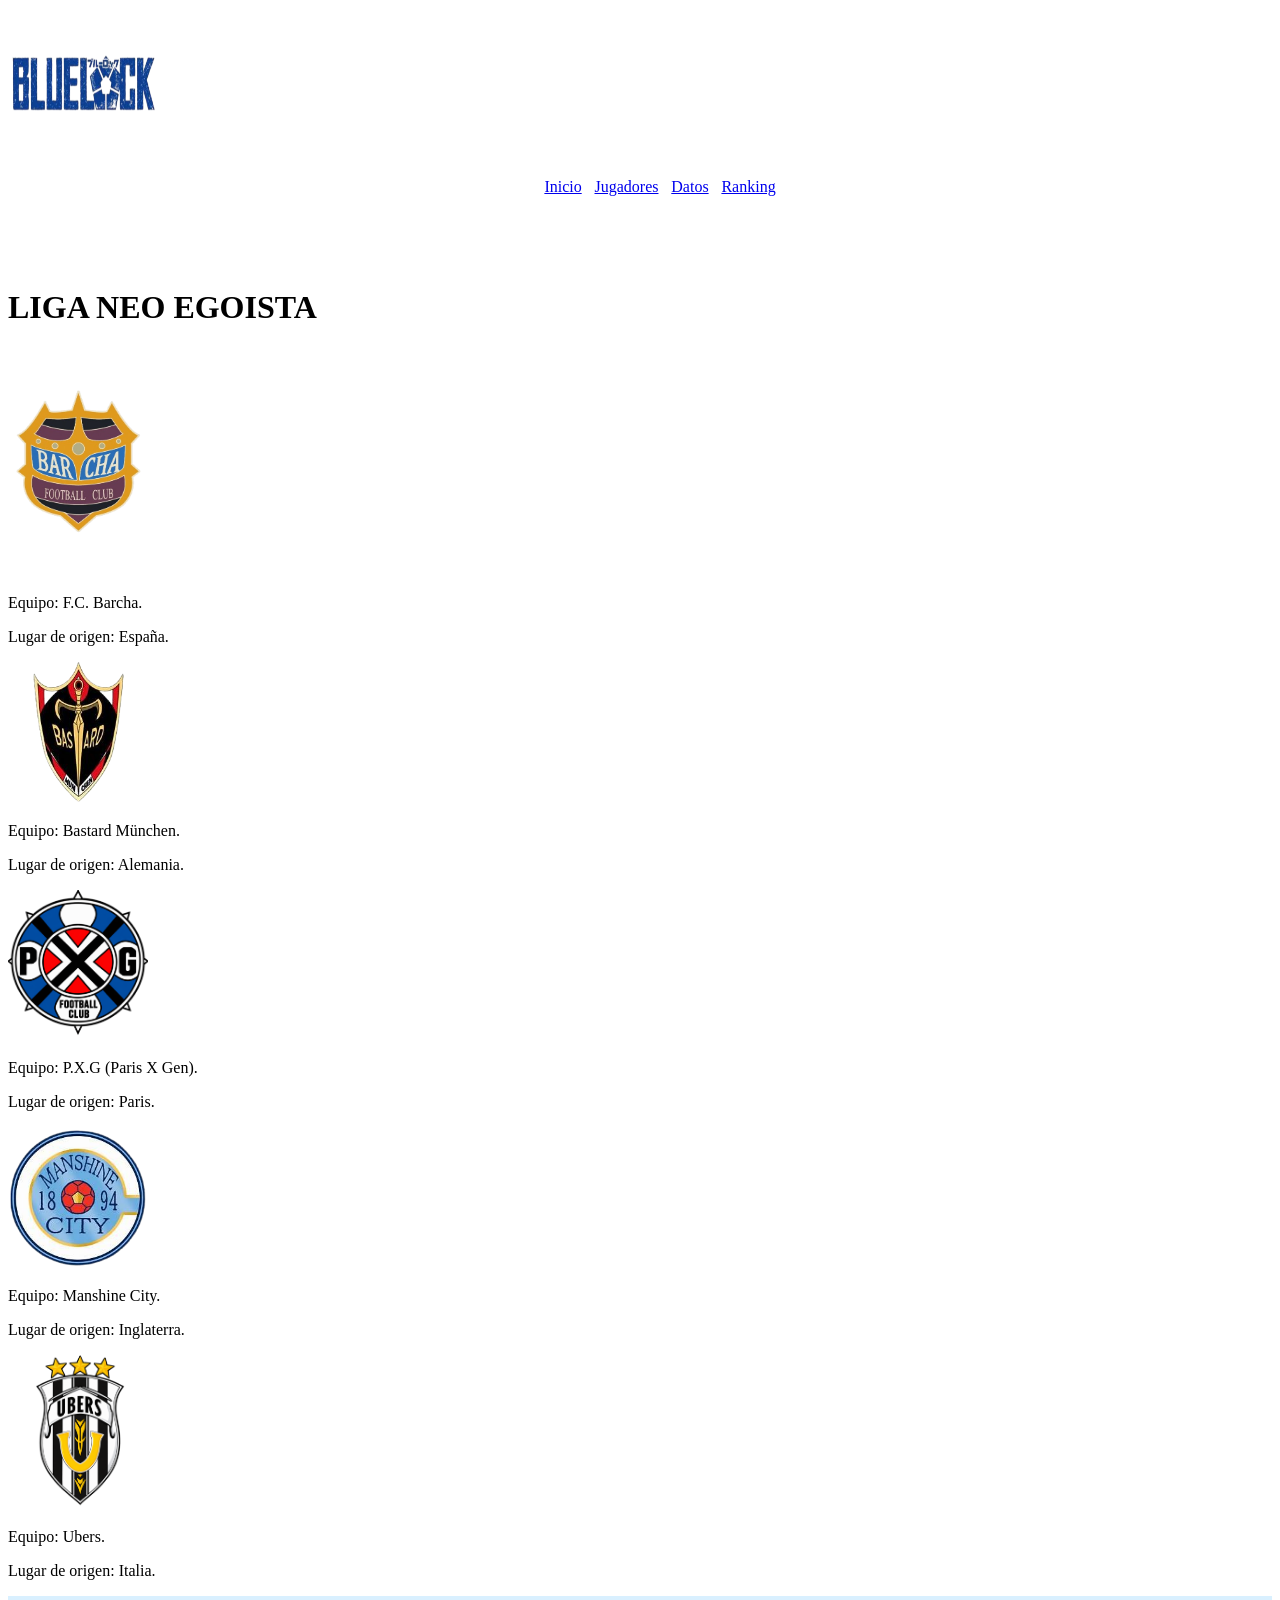
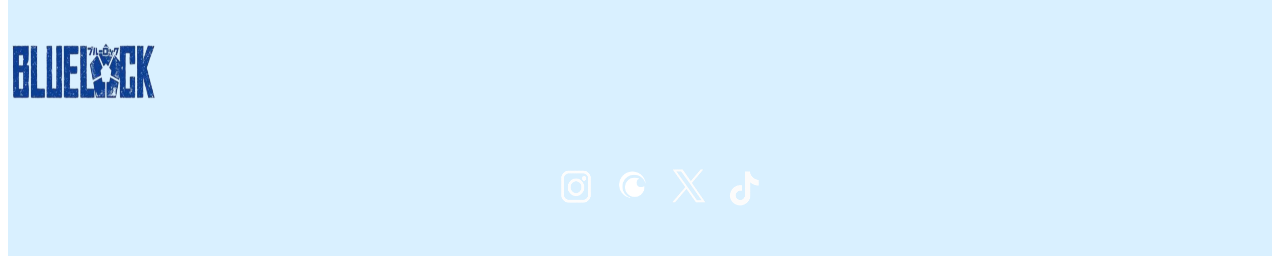
<file: index.html>
<!DOCTYPE html>
<html lang="en">

<head>
    <meta charset="UTF-8">
    <meta name="viewport" content="width=device-width, initial-scale=1.0">
    <title>Proyecto final</title>
    <link rel="stylesheet" href="index.css">
</head>


<body>
    <header>
        <img class="logo" src="./assets/logo-bluelock.png" alt="Logo">
        <nav>
            <ul class="items">
                <li><a href="#">Inicio</a></li>
                <li><a href="#">Jugadores</a></li>
                <li><a href="#">Datos</a></li>
                <li><a href="#">Ranking</a></li>
            </ul>
        </nav>
    </header>
    <main>
        <h1 class="titulo">LIGA NEO EGOISTA</h1>
       
       <div>
        <article>
            <img class="logo-equipo" src="./assets/Barcha-Logo-removebg-preview.png" alt="Logo Barcha">
            <p> Equipo: F.C. Barcha.</p>
            <p>Lugar de origen: España.</p>
        </article>

        <article>
            <img class="logo-equipo" src="./assets/bastard-munchen-logo-removebg-preview.png"
                alt="Logo Bastard München">
            <p> Equipo: Bastard München.</p>
            <p>Lugar de origen: Alemania.</p>
        </article>
        </div>
<div>
        <article>
            <img class="logo-equipo" src="./assets/pxg-logo.png" alt="Logo PXG">
            <p>Equipo: P.X.G (Paris X Gen).</p>
            <p>Lugar de origen: Paris.</p>
        </article>

        <article>
            <img class="logo-equipo" src="./assets/manshine-city-logo-removebg-preview.png" alt="Logo Manshine City" .>
            <p>Equipo: Manshine City.</p>
            <p>Lugar de origen: Inglaterra.</p>
        </article>
</div>

<div>
        <article>
            <img class="logo-equipo" src="./assets/ubers-logo.png" alt="Logo Ubers">
            <p>Equipo: Ubers.</p>
            <p>Lugar de origen: Italia.</p>
        </article>
</div>

    </main>
    <footer class="footer">
        <img class="logo" src="./assets/logo-bluelock.png" alt="Logo">
        <nav>
            <ul class="lista-redes">
                <li><a href="#"><img class="redes" src="./assets/Ícono de Instagram blanco transparente.png" alt="Instagram"></a></li>
                <li><a href="#"><img class="redes" src="./assets/crunchyroll_sin_fondo.png" alt="Crunchyroll"></a></li>
                <li><a href="#"><img class="redes" src="./assets/Logotipo X blanco sobre transparencia.png" alt="Twitter"></a></li>
                <li><a href="#"><img class="redes" src="./assets/Logotipo de TikTok blanco sobre transparencia.png" alt="Tiktok"></a></li>
            </ul>
        </nav>
    </footer>
</body>

</html>
</file>
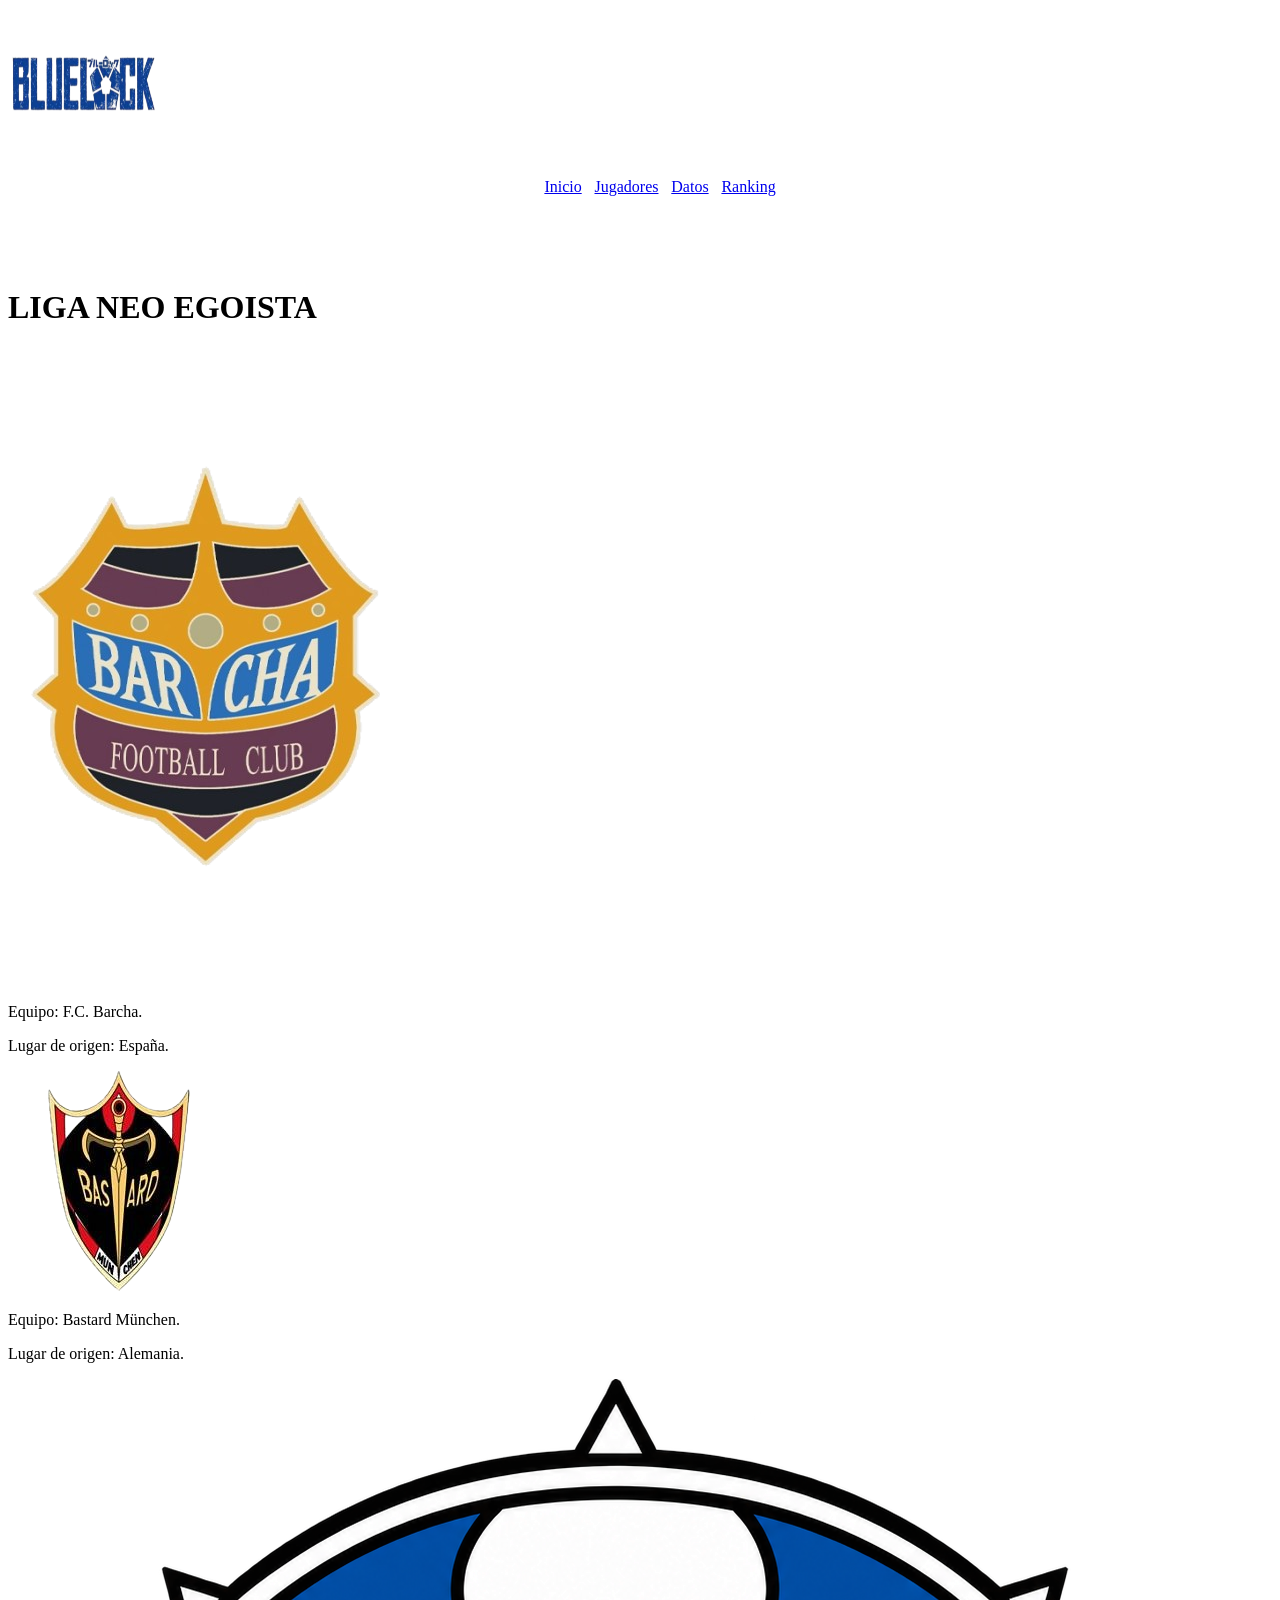
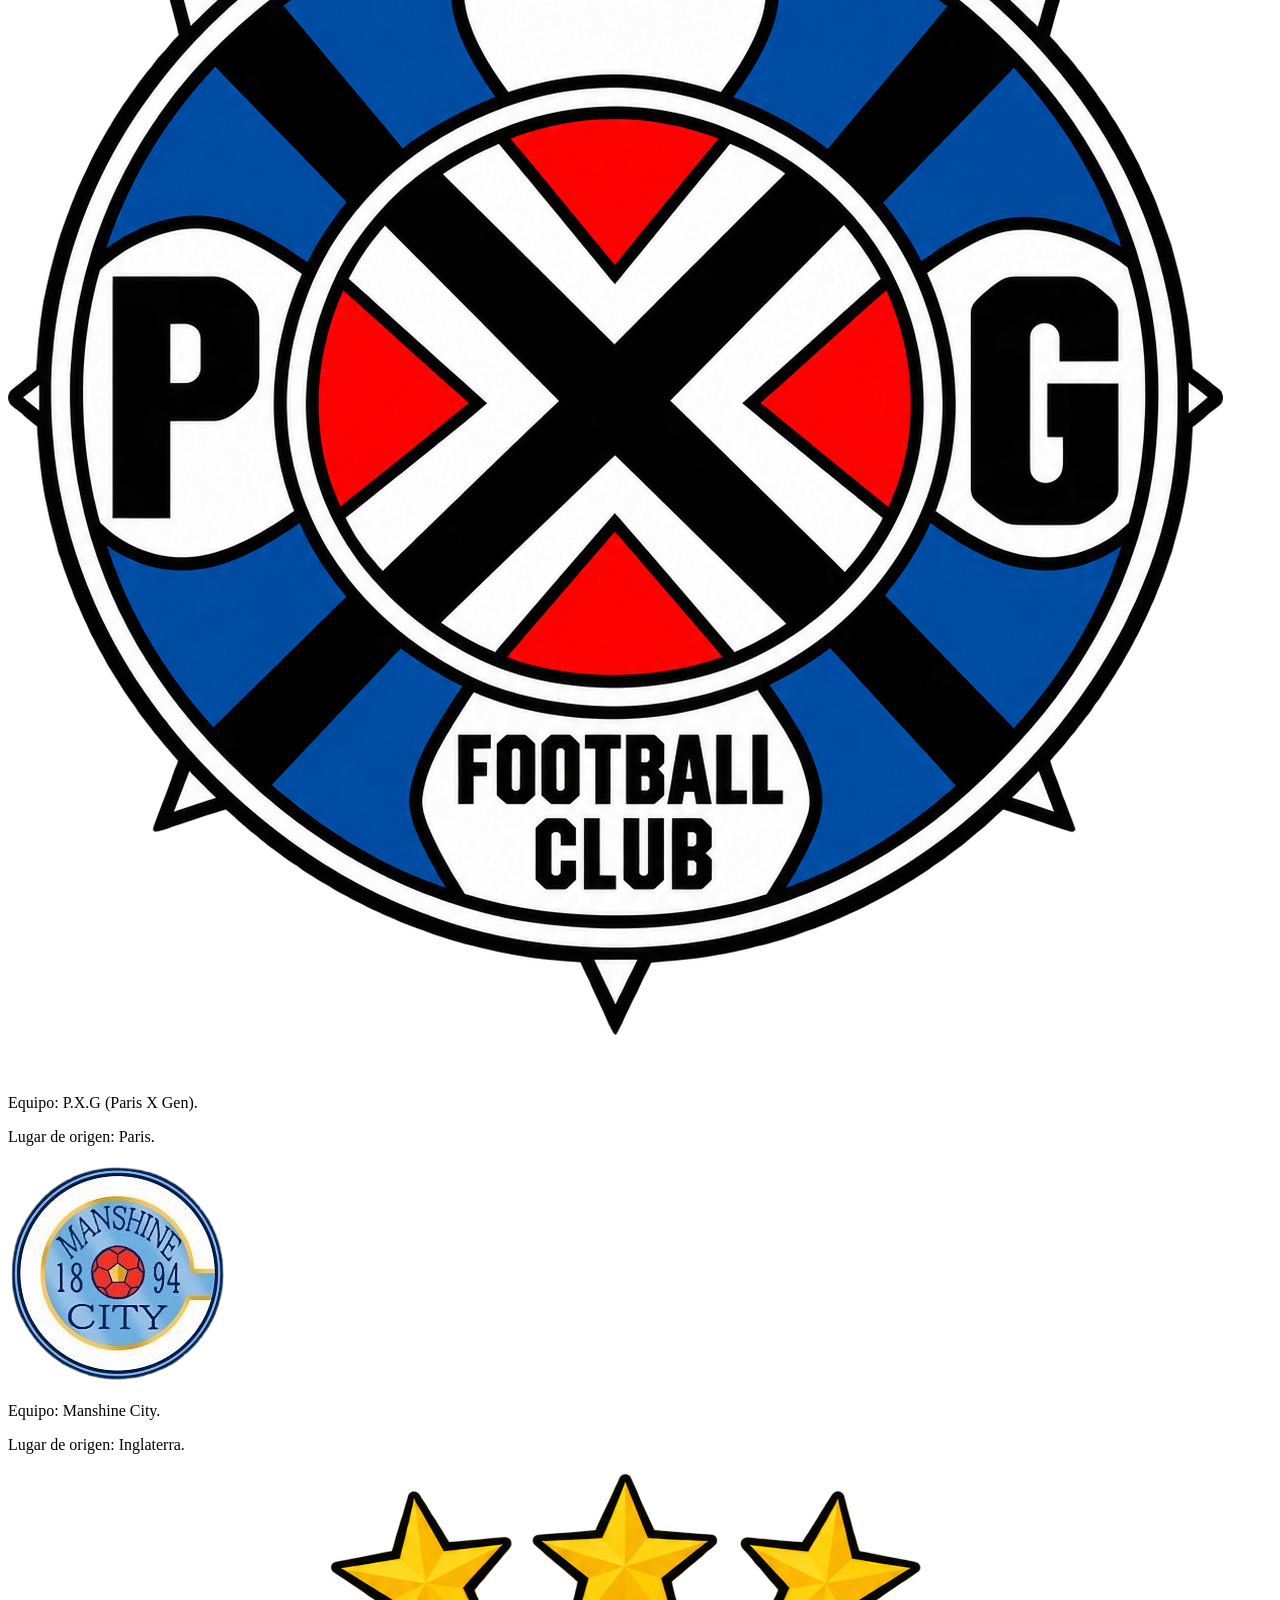
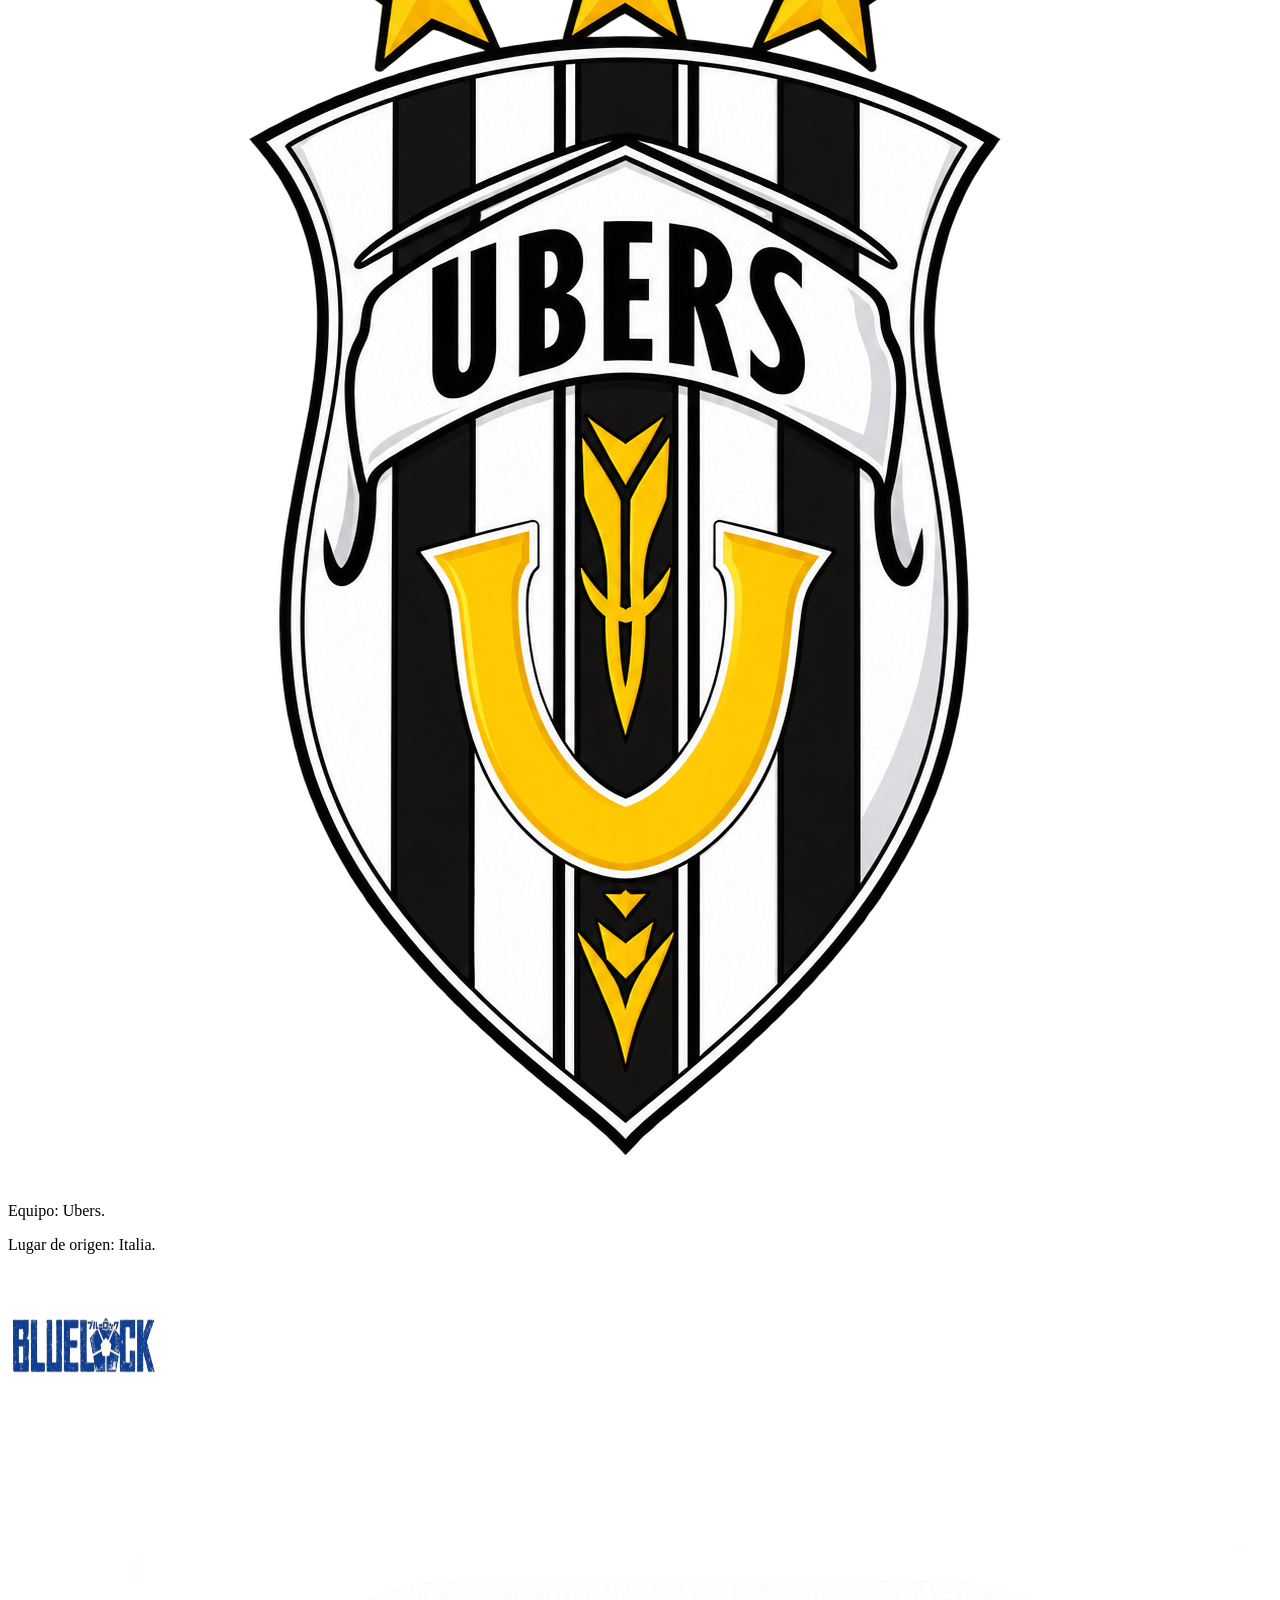
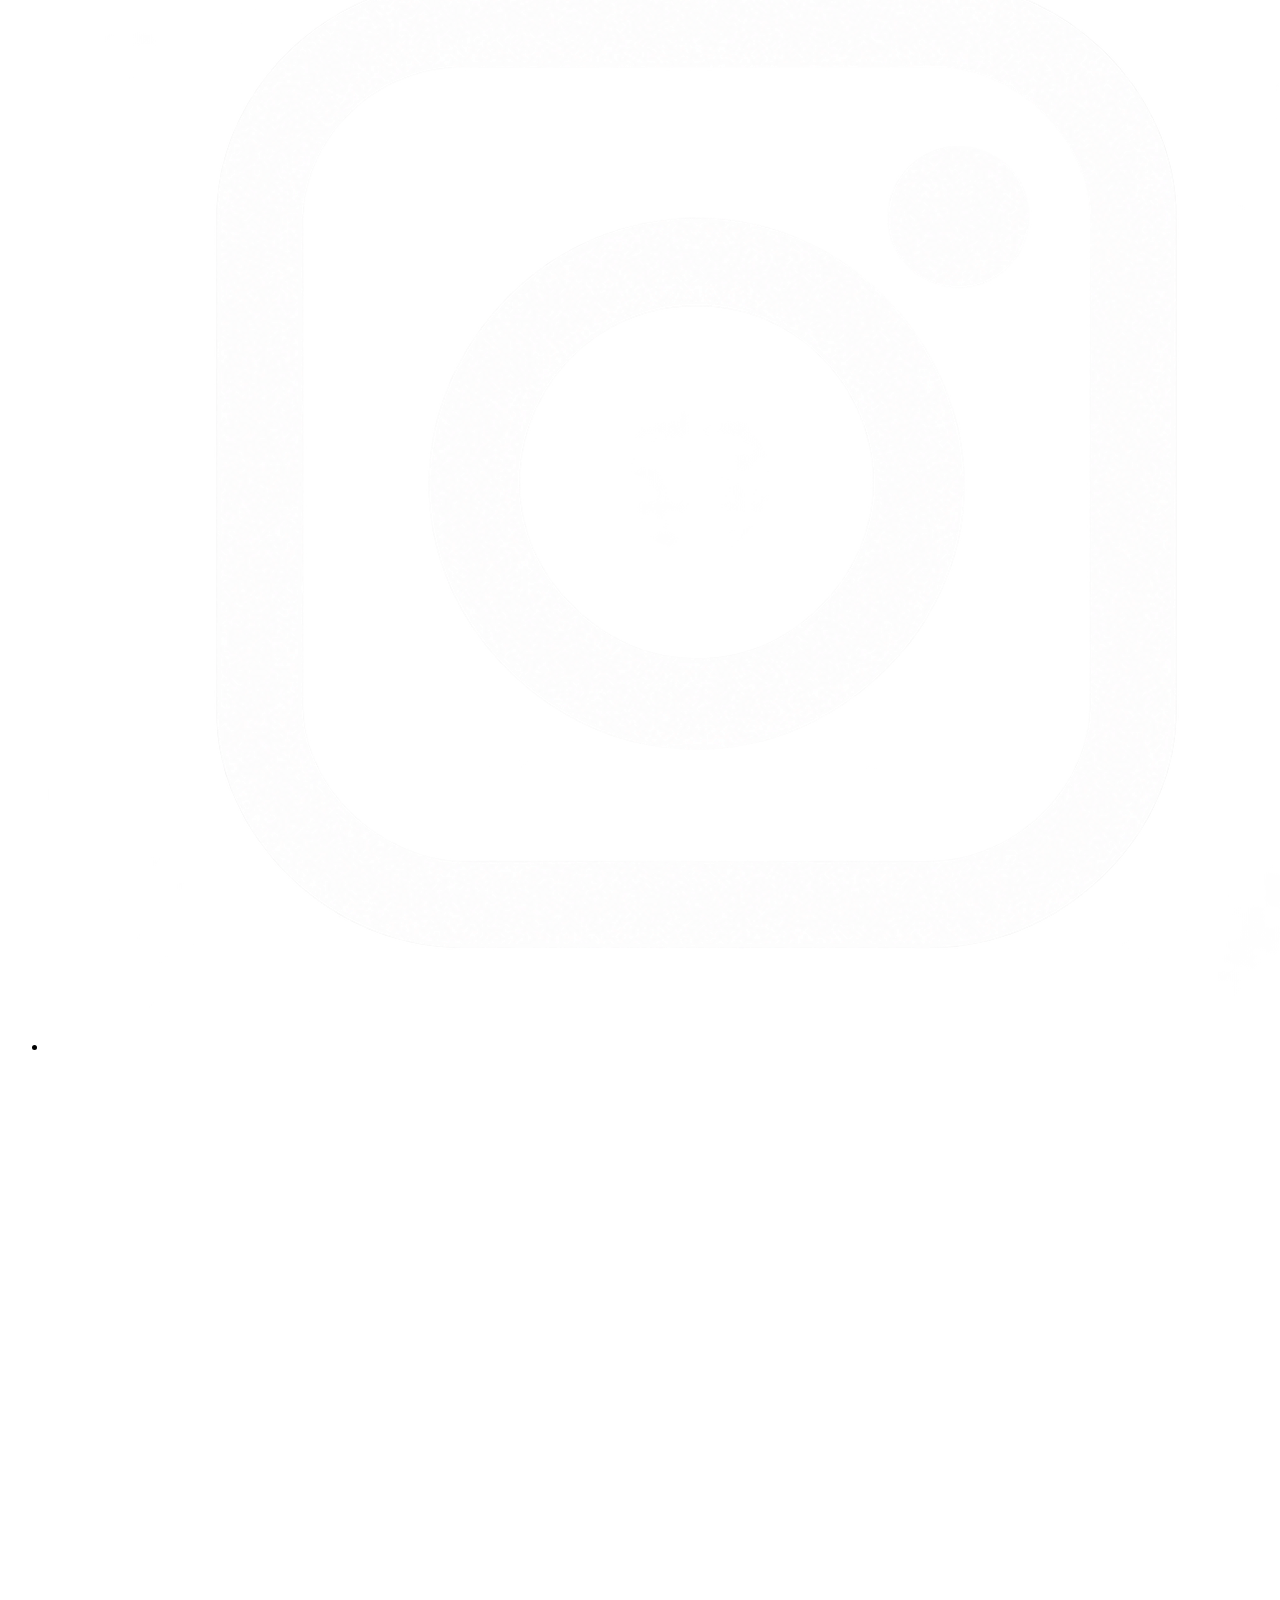
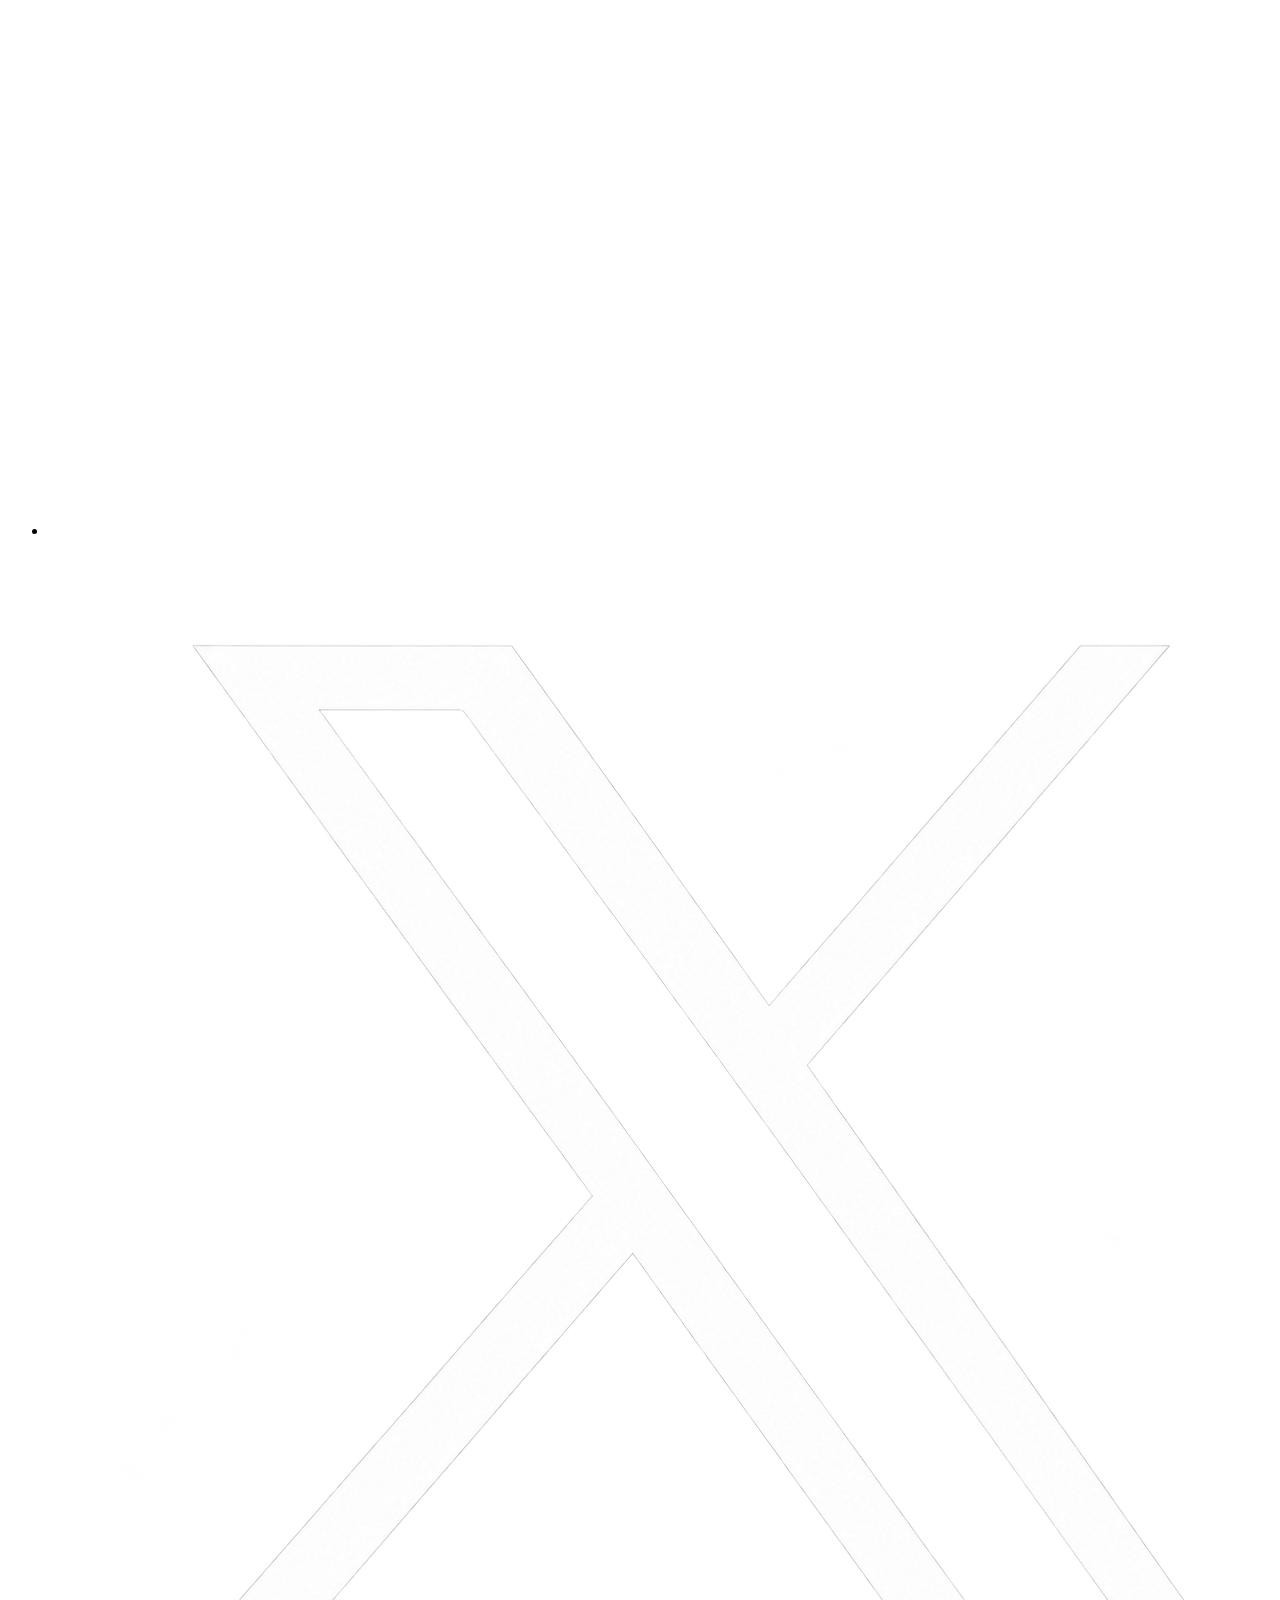
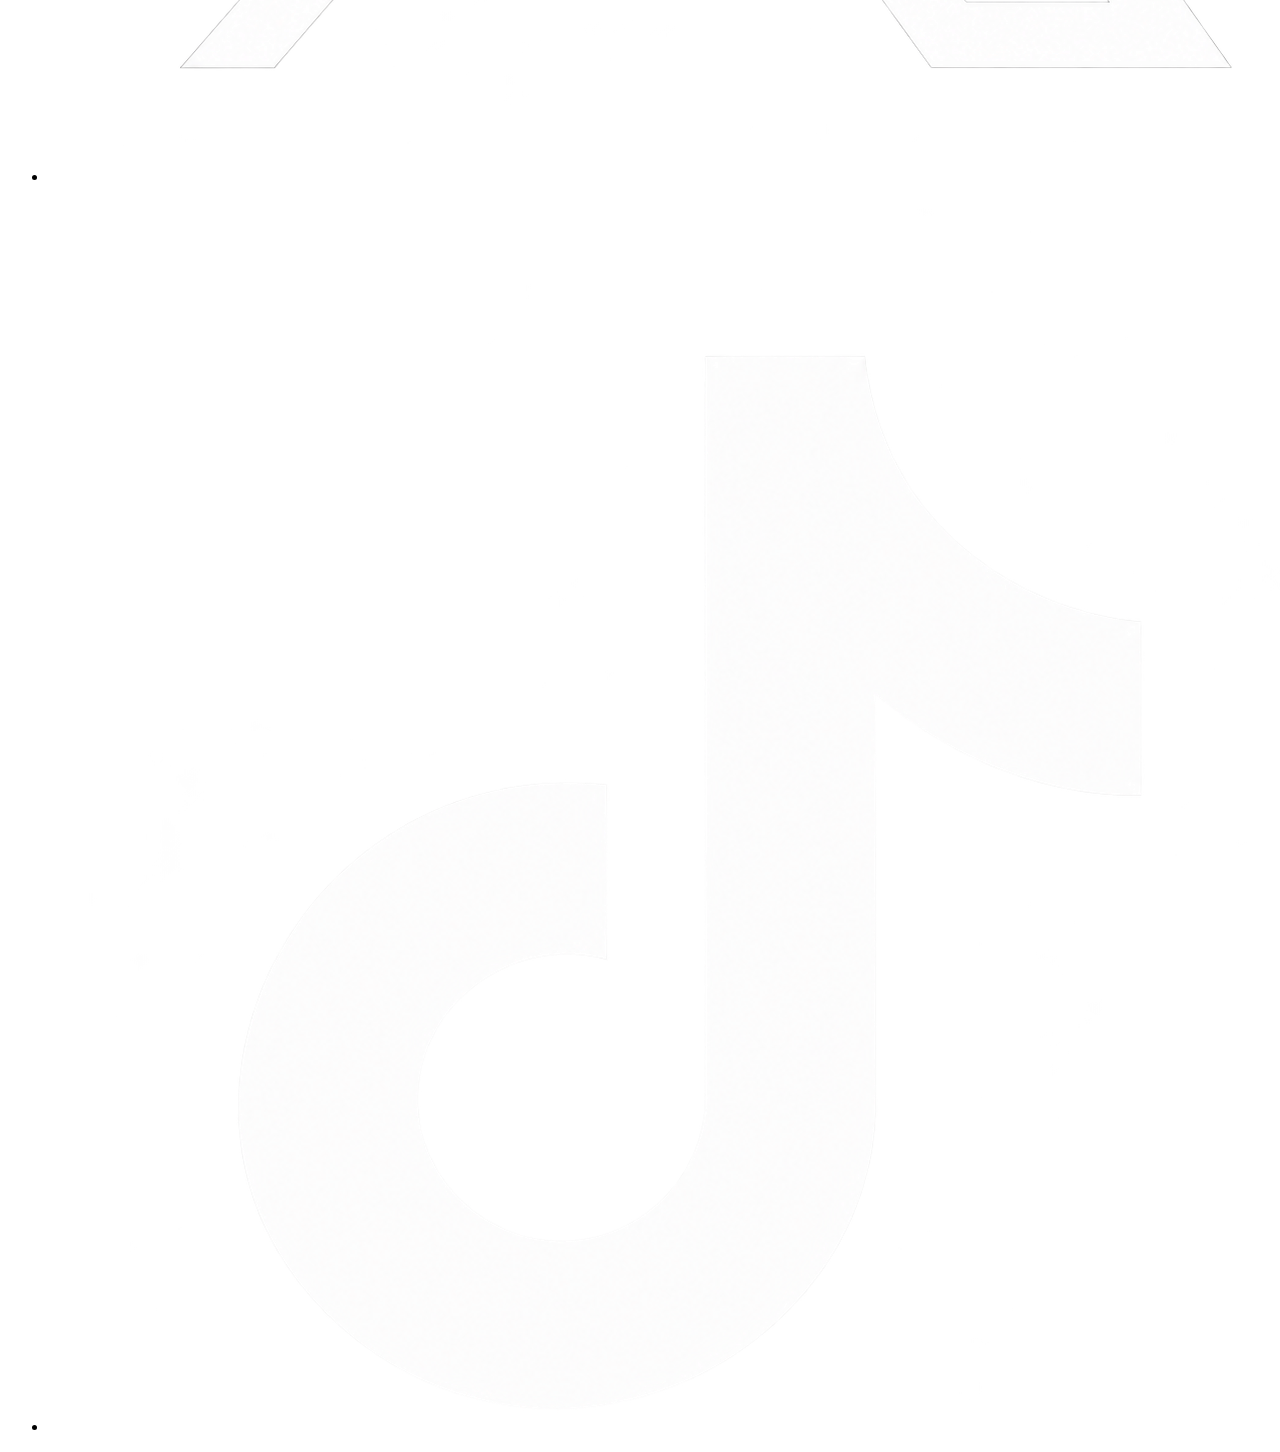
<file: inicio.html>
<!DOCTYPE html>
<html lang="en">

<head>
    <meta charset="UTF-8">
    <meta name="viewport" content="width=device-width, initial-scale=1.0">
    <title>Proyecto final</title>
</head>
<style>
    .logo {
        width: 150px;
        height: 150px;
    }

    .items {
        list-style: none;
        display: flex;
        justify-content: center;
        gap: .8rem;
        height: 10vh;
    }

</style>

<body>
    <header>
        <img class="logo" src="./assets/logo-bluelock.png" alt="Logo">
        <nav>
            <ul class="items">
                <li><a href="#">Inicio</a></li>
                <li><a href="#">Jugadores</a></li>
                <li><a href="#">Datos</a></li>
                <li><a href="#">Ranking</a></li>
            </ul>
        </nav>
    </header>
    <main>
        <h1 class="titulo">LIGA NEO EGOISTA</h1>
        <article>
            <img class="logo-equipo" src="./assets/Barcha-Logo-removebg-preview.png" alt="Logo Barcha">
            <p> Equipo: F.C. Barcha.</p>
            <p>Lugar de origen: España.</p>
        </article>

        <article>

            <img class="logo-equipo" src="./assets/bastard-munchen-logo-removebg-preview.png"
                alt="Logo Bastard München">
            <p> Equipo: Bastard München.</p>
            <p>Lugar de origen: Alemania.</p>
        </article>

        <article>
            <img class="Logo equipo" src="./assets/pxg-logo.png" alt="Logo PXG">
            <p>Equipo: P.X.G (Paris X Gen).</p>
            <p>Lugar de origen: Paris.</p>
        </article>

        <article>
            <img class="Logo equipo" src="./assets/manshine-city-logo-removebg-preview.png" alt="Logo Manshine City" .>
            <p>Equipo: Manshine City.</p>
            <p>Lugar de origen: Inglaterra.</p>
        </article>

        <article>
            <img class="Logo equipo" src="./assets/ubers-logo.png" alt="Logo Ubers">
            <p>Equipo: Ubers.</p>
            <p>Lugar de origen: Italia.</p>
        </article>
    </main>
    <footer class="footer">
        <img class="logo" src="./assets/logo-bluelock.png" alt="Logo">
        <nav>
            <ul class="redes">
                <li><a href="#"><img src="./assets/Ícono de Instagram blanco transparente.png" alt="Instagram"></a></li>
                <li><a href="#"><img src="./assets/crunchyroll_sin_fondo.png" alt="Crunchyroll"></a></li>
                <li><a href="#"><img src="./assets/Logotipo X blanco sobre transparencia.png" alt="Twitter"></a></li>
                <li><a href="#"><img src="./assets/Logotipo de TikTok blanco sobre transparencia.png" alt="Tiktok"></a></li>
            </ul>
        </nav>
    </footer>
</body>

</html>
</file>
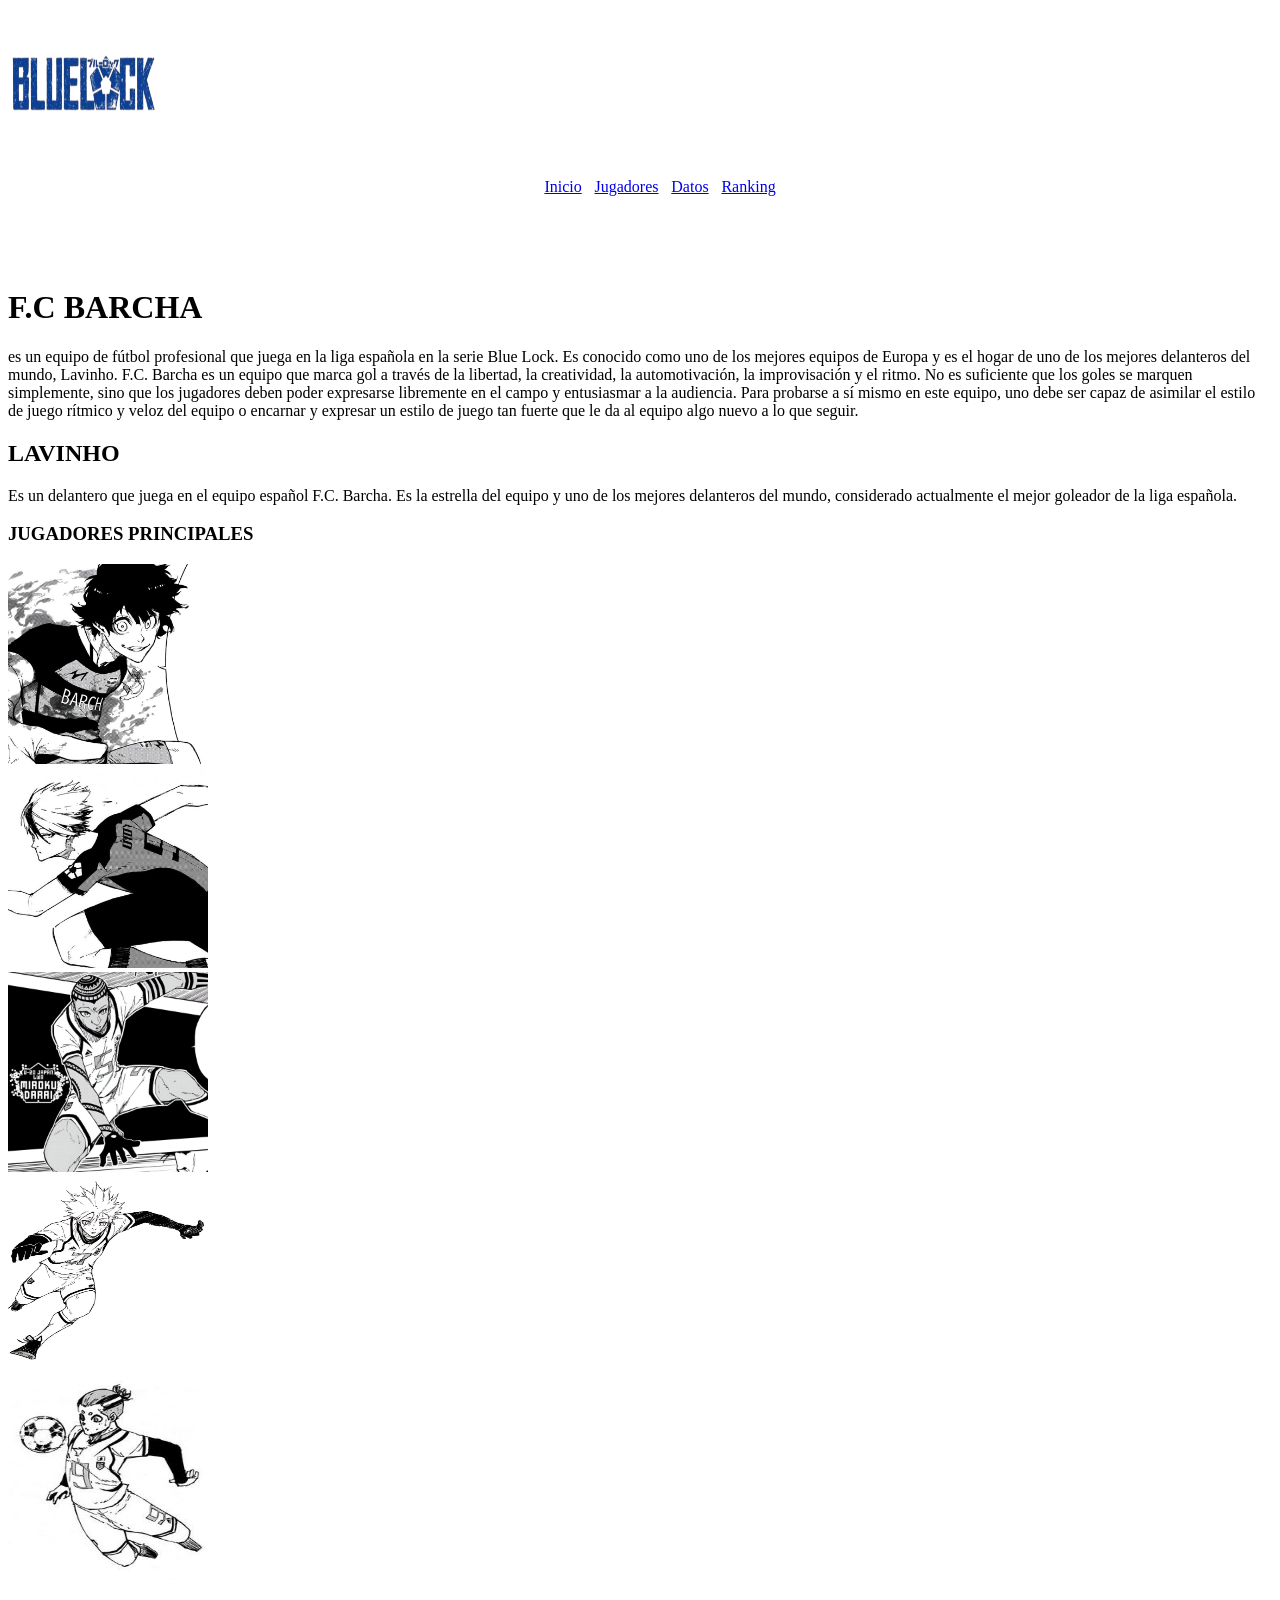
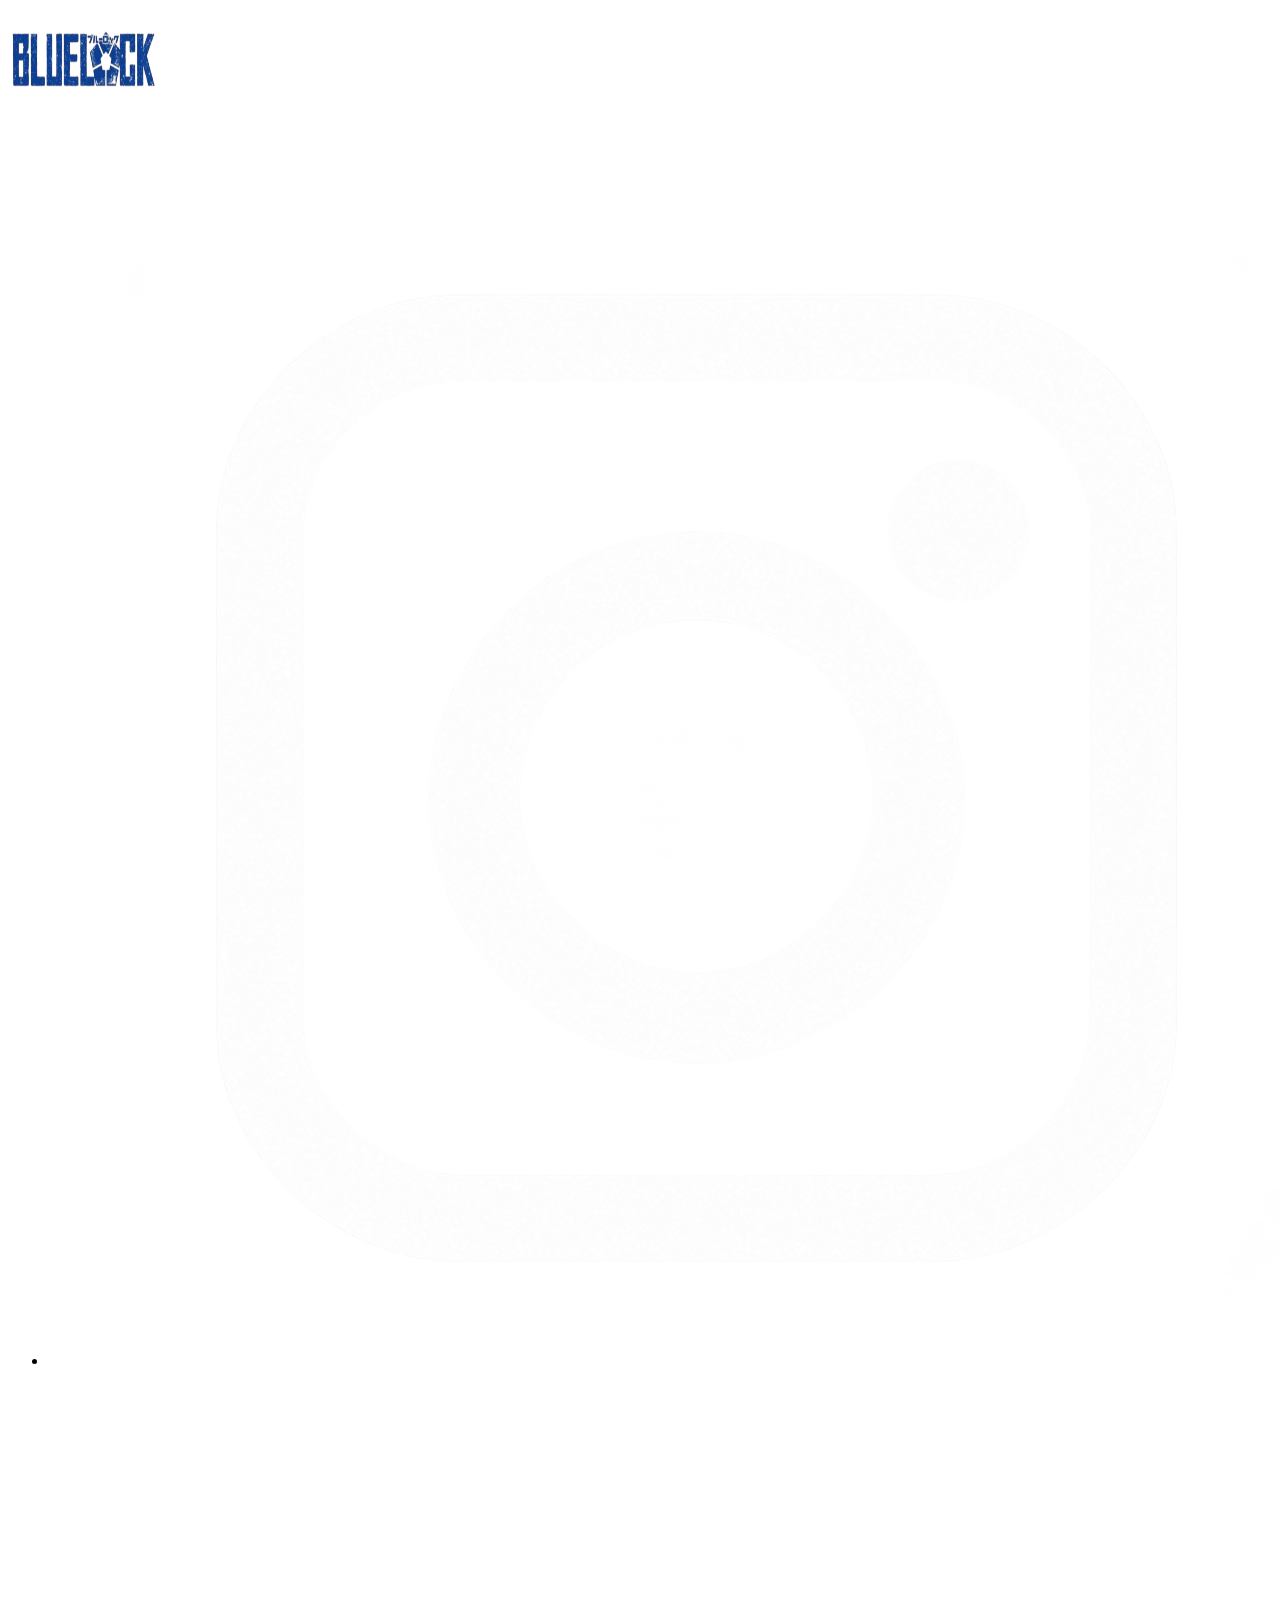
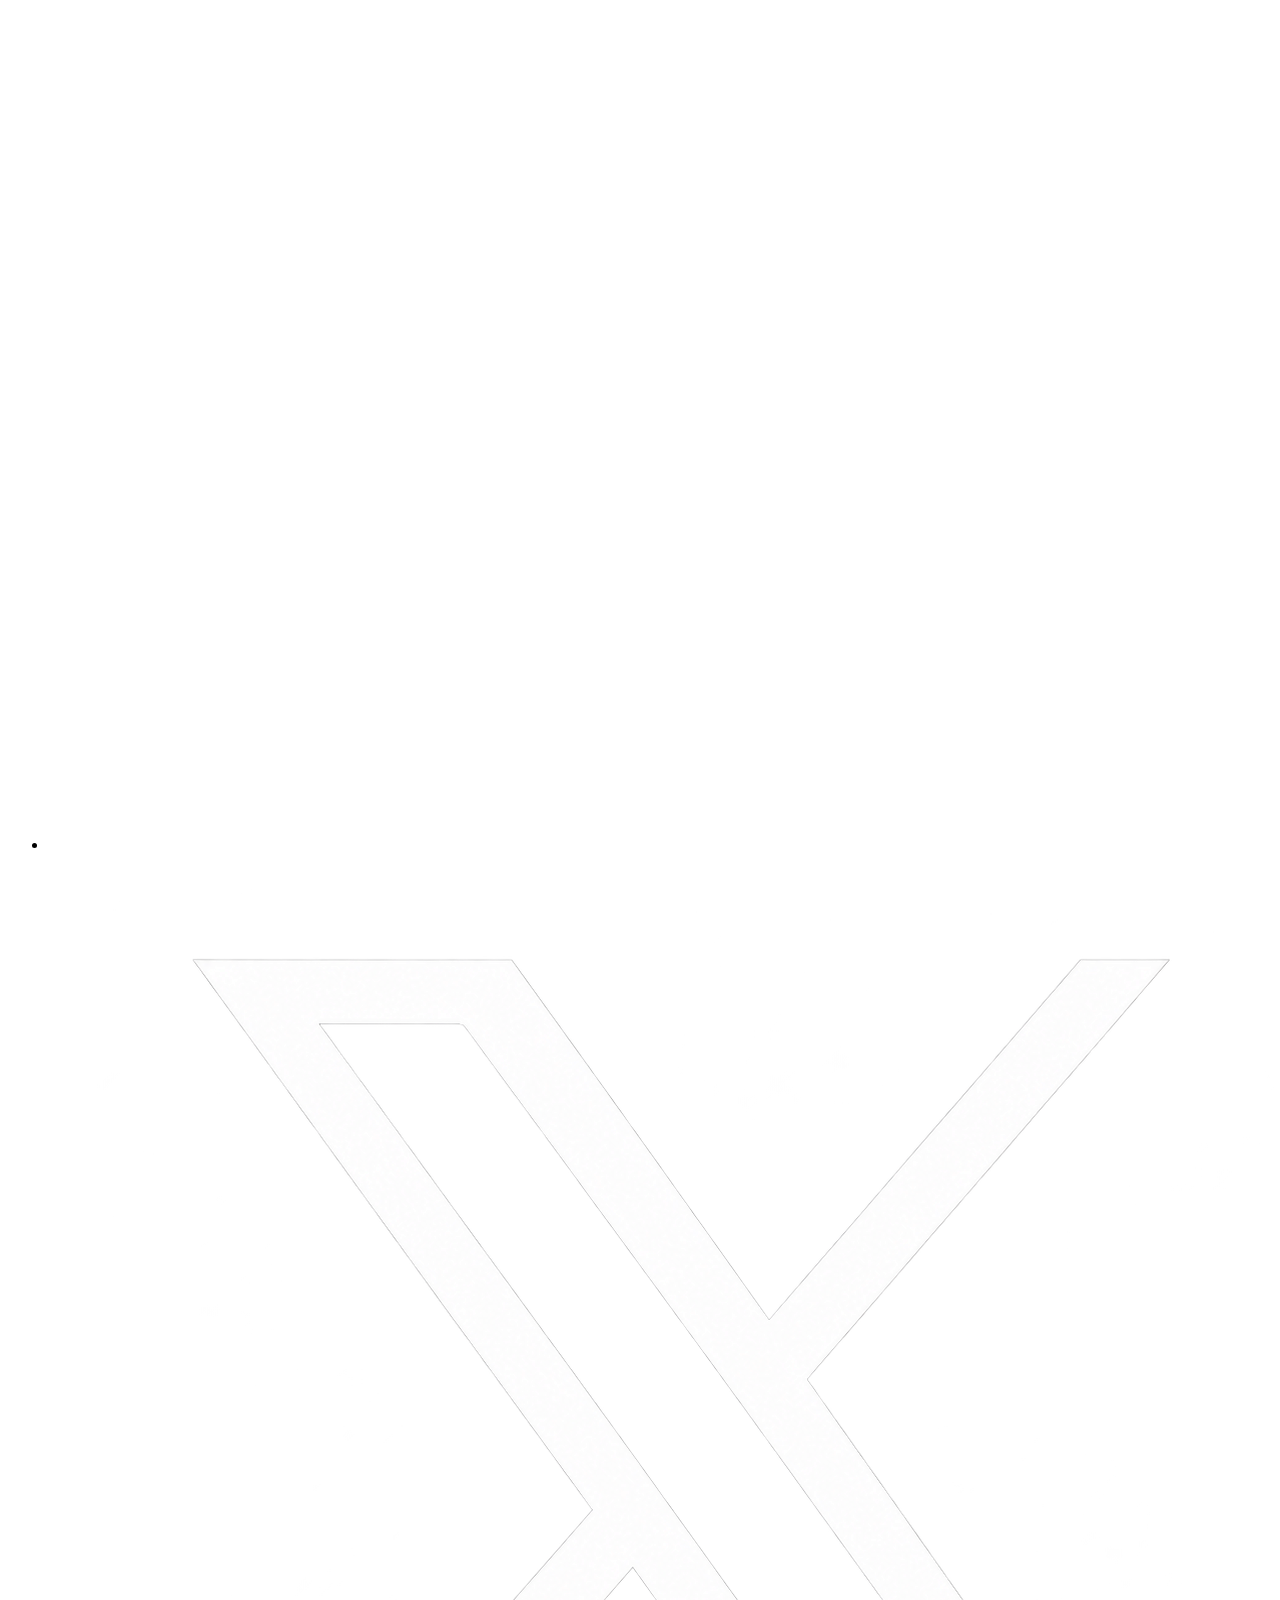
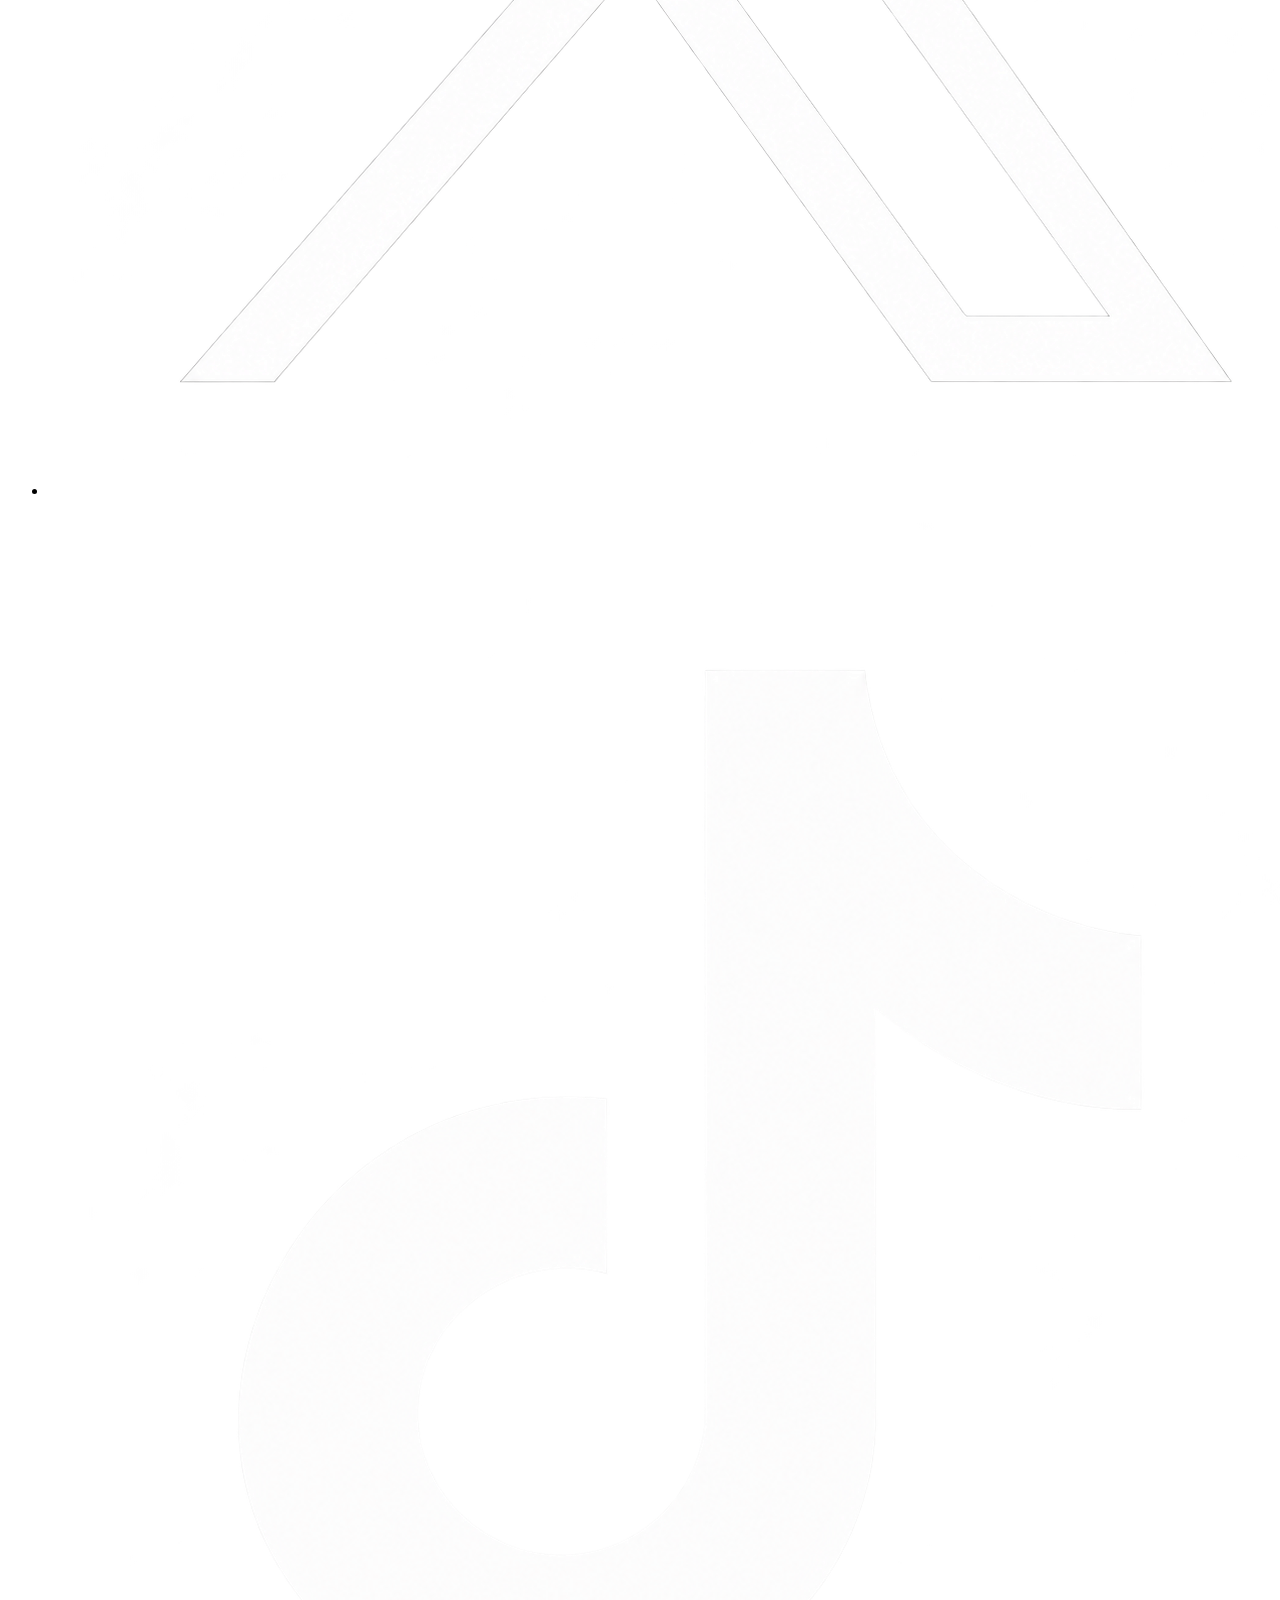
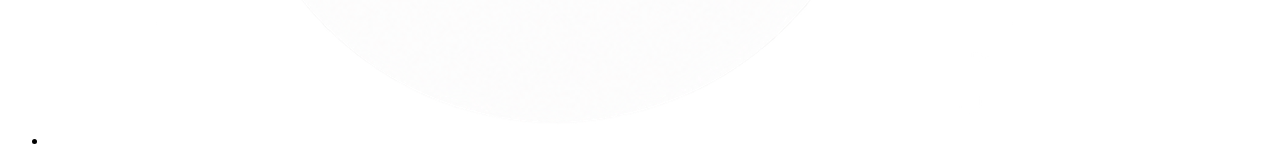
<file: jugadores.html>
<!DOCTYPE html>
<html lang="en">

<head>
    <meta charset="UTF-8">
    <meta name="viewport" content="width=device-width, initial-scale=1.0">
    <title>Proyecto final</title>
</head>
<style>
    .logo {
        width: 150px;
        height: 150px;
    }

    .items {
        list-style: none;
        display: flex;
        justify-content: center;
        gap: .8rem;
        height: 10vh;
    }

    .jugador {
        width:200px;
        height: 200px;
    }
</style>

<body>

    <body>
        <header>
            <img class="logo" src="./assets/logo-bluelock.png" alt="Logo">
            <nav>
                <ul class="items">
                    <li><a href="#">Inicio</a></li>
                    <li><a href="#">Jugadores</a></li>
                    <li><a href="#">Datos</a></li>
                    <li><a href="#">Ranking</a></li>
                </ul>
            </nav>
        </header>
        <main>
            <h1 class="Nombre equipo Barcha"> F.C BARCHA</h1>
            <p>es un equipo de fútbol profesional que juega en la liga española en la serie Blue Lock.
                Es conocido como uno de los mejores equipos de Europa y es el hogar de uno de los mejores delanteros del
                mundo, Lavinho. F.C. Barcha es un equipo que marca gol a través de la libertad, la creatividad, la
                automotivación, la improvisación y el ritmo. No es suficiente que los goles se marquen simplemente, sino
                que los jugadores deben poder expresarse libremente en el campo y entusiasmar a la audiencia. Para
                probarse a sí mismo en este equipo, uno debe ser capaz de asimilar el estilo de juego rítmico y veloz
                del equipo o encarnar y expresar un estilo de juego tan fuerte que le da al equipo algo nuevo a lo que
                seguir.</p>

            <h2>LAVINHO</h2>
            <p>Es un delantero que juega en el equipo español F.C. Barcha. Es la estrella del equipo y uno de los
                mejores delanteros del mundo, considerado actualmente el mejor goleador de la liga española.</p>

            <h3>JUGADORES PRINCIPALES</h3>
            <article>
            <img class="jugador" src="./assets/Meguru Bachira.jpg" alt="Meguru Bachira">
            </article>

            <article>
            <img class="jugador" src="./assets/Eita Otoya.jpg" alt="Eita Otoya">
            </article>

            <article>
            <img class="jugador" src="./assets/Miroku Darai.jpg" alt="Miroku Darai">
            </article>

            <article>
            <img class="jugador" src="./assets/Haru Hayate.jpg" alt="Haru Hayate">
            </article>

            <article>
            <img class="jugador" src="./assets/Teru Kitsunezato.jpg" alt="Teru Kitsunezato">
            </article>
        </main>
        <footer class="footer">
            <img class="logo" src="./assets/logo-bluelock.png" alt="Logo">
            <nav>
                <ul class="redes">
                    <li><a href="#"><img src="./assets/Ícono de Instagram blanco transparente.png" alt="Instagram"></a>
                    </li>
                    <li><a href="#"><img src="./assets/crunchyroll_sin_fondo.png" alt="Crunchyroll"></a></li>
                    <li><a href="#"><img src="./assets/Logotipo X blanco sobre transparencia.png" alt="Twitter"></a>
                    </li>
                    <li><a href="#"><img src="./assets/Logotipo de TikTok blanco sobre transparencia.png"
                                alt="Tiktok"></a></li>
                </ul>
            </nav>
        </footer>
    </body>

</html>
</body>

</html>
</file>
<file: index.css>
.logo {
    width: 150px;
    height: 150px;
}

.items {
    list-style: none;
    display: flex;
    justify-content: center;
    gap: .8rem;
    height: 10vh;
}

.logo-equipo {
    width: 140px;
}

.redes {
    width: 40px;
    height: 40px;
}

.lista-redes {
    list-style: none;
    display: flex;
    justify-content: center;
    gap: 1rem;
    height: 10vh;
}

.footer {
    background-color: #D9F0FF;
    color: white;
}
</file>
